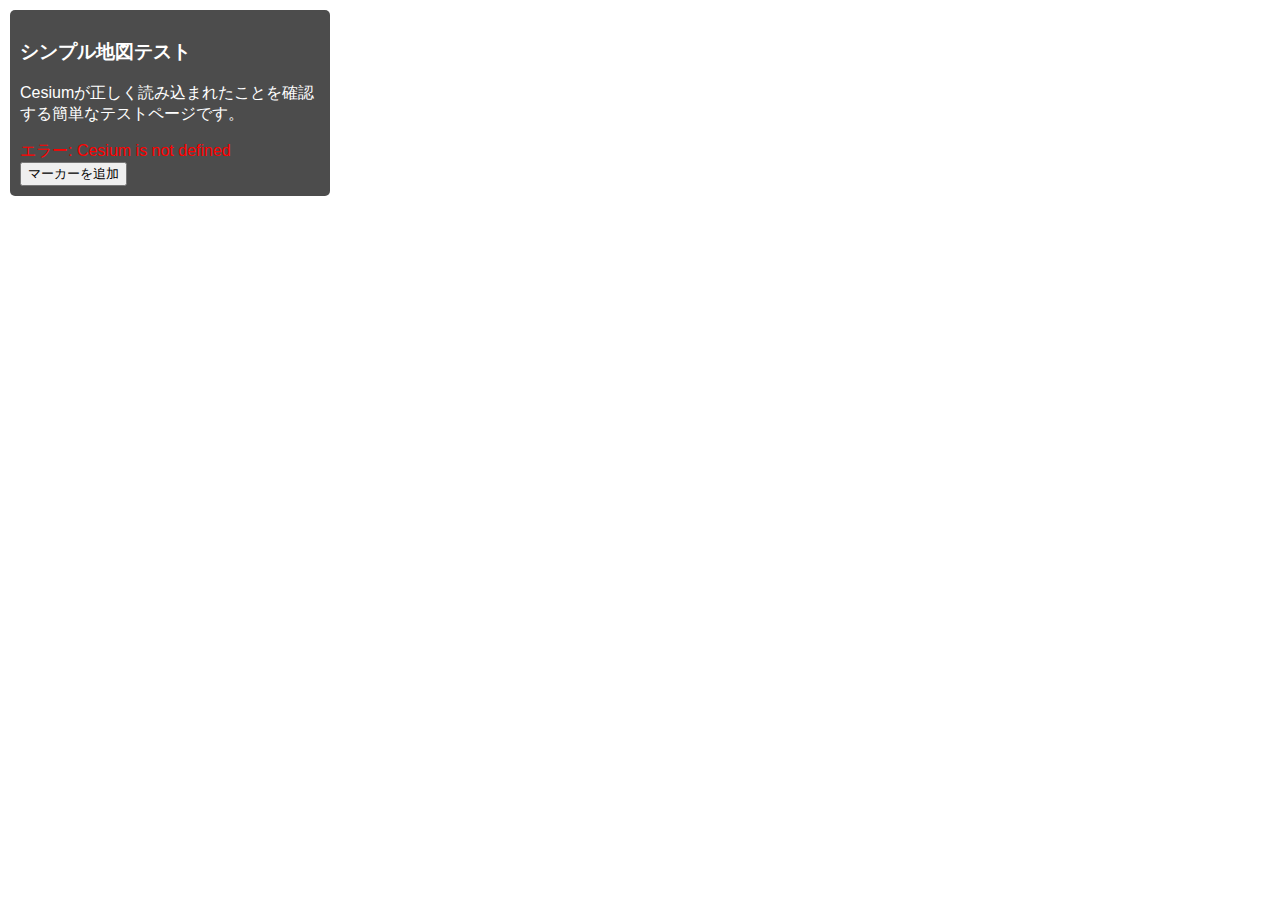
<file: index-test.html>
<!DOCTYPE html>
<html lang="ja">
  <head>
    <meta charset="utf-8" />
    <title>地図テスト</title>
    <meta name="viewport" content="width=device-width, initial-scale=1.0">
    <style>
      body {
        margin: 0;
        padding: 0;
        overflow: hidden;
        height: 100vh;
        font-family: sans-serif;
      }
      
      #cesiumContainer {
        position: absolute;
        top: 0;
        left: 0;
        width: 100%;
        height: 100%;
        margin: 0;
        padding: 0;
        overflow: hidden;
        z-index: 1;
      }
      
      #infoPanel {
        position: absolute;
        top: 10px;
        left: 10px;
        background: rgba(0,0,0,0.7);
        color: white;
        padding: 10px;
        border-radius: 5px;
        z-index: 10;
        max-width: 300px;
      }
    </style>
    
    <!-- Cesium JS -->
    <script src="https://cesium.com/downloads/cesiumjs/releases/1.104/Build/Cesium/Cesium.js"></script>
    <link href="https://cesium.com/downloads/cesiumjs/releases/1.104/Build/Cesium/Widgets/widgets.css" rel="stylesheet" />
  </head>
  <body>
    <div id="infoPanel">
      <h3>シンプル地図テスト</h3>
      <p>Cesiumが正しく読み込まれたことを確認する簡単なテストページです。</p>
      <div id="status">読み込み中...</div>
      <button id="testButton">マーカーを追加</button>
    </div>
    
    <!-- Cesiumコンテナ -->
    <div id="cesiumContainer"></div>
    
    <!-- シンプルなテスト用JavaScript -->
    <script>
      // ステータス表示の更新
      function updateStatus(message, isError = false) {
        const statusElement = document.getElementById('status');
        statusElement.innerHTML = message;
        statusElement.style.color = isError ? 'red' : 'white';
      }
      
      // 初期化関数
      document.addEventListener('DOMContentLoaded', function() {
        updateStatus('DOMが読み込まれました');
        
        try {
          // Cesiumトークンの設定
          Cesium.Ion.defaultAccessToken = 'eyJhbGciOiJIUzI1NiIsInR5cCI6IkpXVCJ9.eyJqdGkiOiJlYWE1OWUxNy1mMWZiLTQzYjYtYTQ0OS1kMWFjYmFkNjc5YzciLCJpZCI6NTc3MzMsImlhdCI6MTYyNzg0NTE4Mn0.XcKpgANiY19MC4bdFUXMVEBToBmBLjJJZV0OvYHNhfY';
          
          // シンプルなCesiumビューアを作成
          const viewer = new Cesium.Viewer('cesiumContainer', {
            animation: false,
            baseLayerPicker: false,
            fullscreenButton: false,
            timeline: false,
            navigationHelpButton: false
          });
          
          updateStatus('Cesiumビューアが初期化されました');
          
          // 赤いマーカーを追加
          const marker = viewer.entities.add({
            position: Cesium.Cartesian3.fromDegrees(139.63, 35.45, 0),
            point: {
              pixelSize: 15,
              color: Cesium.Color.RED
            },
            label: {
              text: 'テストマーカー',
              font: '14pt sans-serif',
              style: Cesium.LabelStyle.FILL_AND_OUTLINE,
              outlineWidth: 2,
              verticalOrigin: Cesium.VerticalOrigin.BOTTOM,
              pixelOffset: new Cesium.Cartesian2(0, -10)
            }
          });
          
          // カメラを設定
          viewer.camera.flyTo({
            destination: Cesium.Cartesian3.fromDegrees(139.63, 35.45, 5000)
          });
          
          // テストボタン
          document.getElementById('testButton').addEventListener('click', function() {
            const newMarker = viewer.entities.add({
              position: Cesium.Cartesian3.fromDegrees(139.64, 35.46, 0),
              point: {
                pixelSize: 15,
                color: Cesium.Color.BLUE
              },
              label: {
                text: '新しいマーカー',
                font: '14pt sans-serif',
                style: Cesium.LabelStyle.FILL_AND_OUTLINE,
                outlineWidth: 2,
                verticalOrigin: Cesium.VerticalOrigin.BOTTOM,
                pixelOffset: new Cesium.Cartesian2(0, -10)
              }
            });
            
            updateStatus('新しいマーカーが追加されました');
          });
          
        } catch (e) {
          updateStatus('エラー: ' + e.message, true);
          console.error('Cesiumビューアの初期化に失敗しました:', e);
        }
      });
    </script>
  </body>
</html>
</file>
